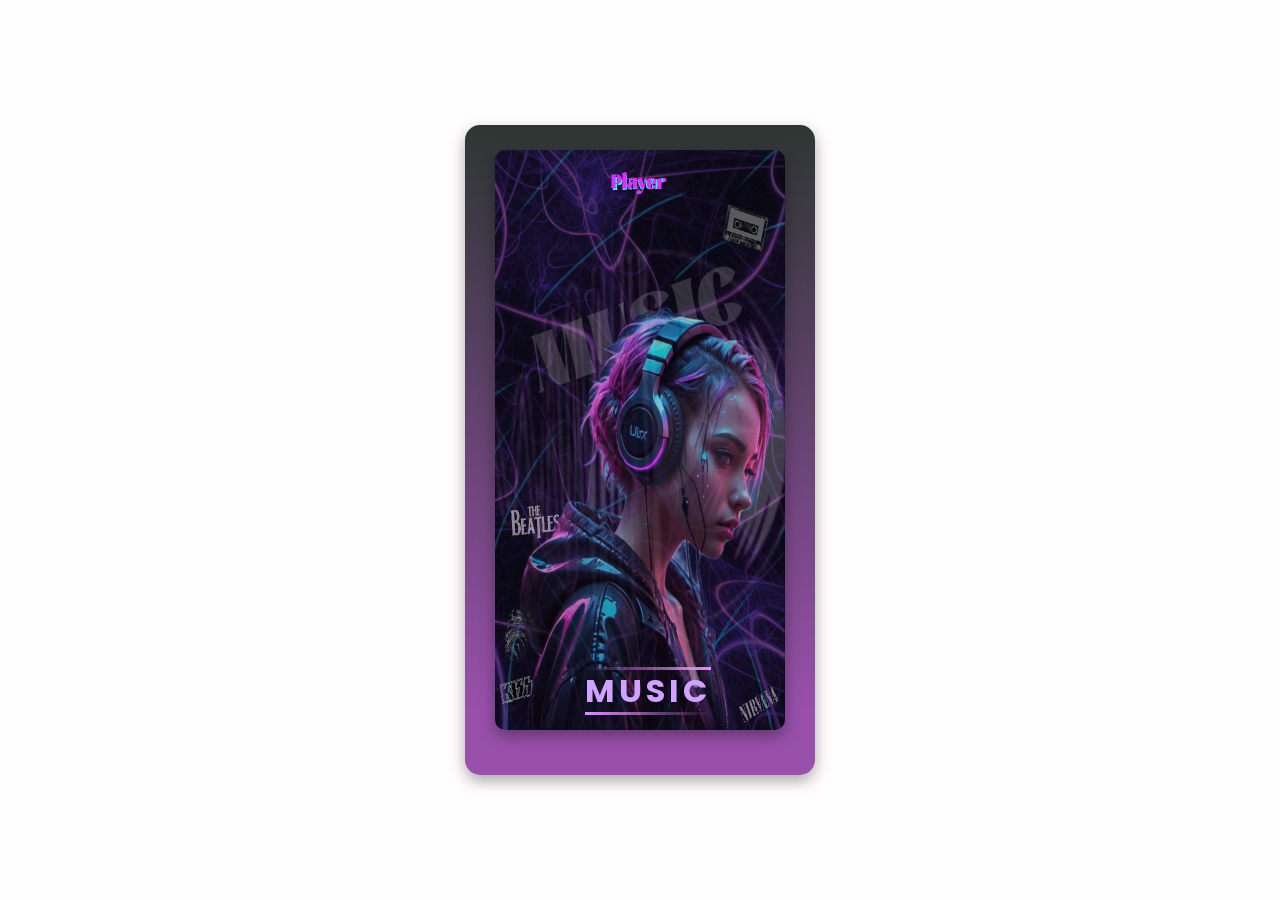
<file: Inicio.html>
<!DOCTYPE html>
<html lang="en">
<head>
    <meta charset="UTF-8">
    <meta name="viewport" content="width=device-width, initial-scale=1.0">
    <title>Music Player</title>
    <link rel="stylesheet" href="css/style.css">
</head>
<body>
    <div class="container b_inicio">
        <img src="imges/portada.png" class="portada">
        <a href="index.html">
            <span></span>
            <span></span>
            <span></span>
            <span></span>
            Music
        </a>
    </div>
</body>
</html>
</file>
<file: css/style.css>
@import url('https://fonts.googleapis.com/css2?family=Poppins:wght@200;300;400;500;600;700&display=swap');
*{
  margin: 0;
  padding: 0;
  box-sizing: border-box;
  font-family: "Poppins", sans-serif;
}
*::before, *::after{
  padding: 0;
  margin: 0;
}

body{
  display: flex;
  align-items: center;
  justify-content: center;
  min-height: 100vh;
  background: rgb(255, 253, 253);
}

.container .portada{
  width: 100%;
  height: 580px;
  position: relative;
  border-radius: 10px;
  background: linear-gradient(#2e3633 0%, #9850aa 90%);
  box-shadow: 0px 6px 15px rgba(0, 0, 0, 0.342);
}

.b_inicio a{
  bottom: 70px;
  left: 90px;
  position: relative;
  display: inline-block;
  text-transform: uppercase;
  letter-spacing: 4px;
  color: #d1a2ff;
  font-size: 2rem;
  font-weight: bold;
  transition: .2s;
  overflow: hidden;
  margin-right: 70px;
  text-decoration: none;
}

.b_inicio a:hover{
  background-color: #a74fc4;
  color: #050801;
  box-shadow: 0 0 5px #a74fc4,
              0 0 25px #a74fc4,
              0 0 50px #a74fc4,
              0 0 200px #a74fc4;
          -webkit-box-reflect: below 2px linear-gradient(transparent, #0005);
}
a:first-child{
  filter: hue-rotate(225deg);
}

a span{
  position: absolute;
  display: block;
}

a span:nth-child(1){
  top: 0;
  left: 0;
  width: 100%;
  height: 3px;
  background: linear-gradient(90deg, transparent, #e390ff);
  animation: animate1 1s infinite;
}

@keyframes animate1 {
  0%{
    left: -100%;
  }
  100%{
    left: 100%;
  }
}

a span:nth-child(2){
  top: -100%;
  right: 0;
  width: 3px;
  height: 100%;
  background: linear-gradient(180deg, transparent, #e390ff);
  animation: animate2 1s infinite;
  animation-delay: .25s;
}

@keyframes animate2 {
  0%{
    top: -100%;
  }
  100%{
    top: 100%;
  }
}

a span:nth-child(3){
  bottom: 0;
  right: 0;
  width: 100%;
  height: 3px;
  background: linear-gradient(270deg, transparent, #e390ff);
  animation: animate3 1s infinite;
  animation-delay: .5s;
}

@keyframes animate3 {
  0%{
    right: -100%;
  }
  100%{
    right: 100%;
  }
}

a span:nth-child(4){
  bottom: -100%;
  left: 0;
  width: 2px;
  height: 100%;
  background: linear-gradient(360deg, transparent, #e390ff);
  animation: animate4 1s infinite;
  animation-delay: .75s;
}

@keyframes animate4 {
  0%{
    bottom: -100%;
  }
  100%{
    bottom: 100%;
  }
}

.container .portada img{
 justify-content: center;
 width: 100%;
 height: 850px;

}
.container{
  width: 350px;
  height: 650px;
  padding: 25px 30px;
  overflow: hidden;
  position: relative;
  border-radius: 15px;
  background: linear-gradient(#2e3633 0%, #9850aa 90%);
  box-shadow: 0px 6px 15px rgba(0, 0, 0, 0.342);
   background-blend-mode: screen;
}
.container i{
  cursor: pointer;
}
.top-bar, .progress-area .song-timer, 
.controls, .music-list .header, .music-list ul li{
  display: flex;
  align-items: center;
  justify-content: space-between;
}
.top-bar i{
  font-size: 30px;
  color: #ffffff;
}
.top-bar i:first-child{
  margin-left: -7px;
  font-size: 22px;
}
.top-bar span{
  font-size: 18px;
  margin-left: -3px;
  color: #ffffff;
}

.img-area{
  width: 100%;
  height: 280px;
  overflow: hidden;
  margin-top: 25px;
  border-radius: 300%;
  border-radius: 50%;
	box-shadow: 0 0 0 5px #ffffff,
	0 0 2px #fff,
	13px 13px 20px #31313163,
	-10px -10px 20px #e6f6ff;

}
.img-area img{
  width: 100%;
  height: 100%;
  object-fit: cover;
  
}
.song-details{
  text-align: center;
  margin: 30px 0;
}
.song-details p{
  color: #ffffff;
}
.song-details .name{
  font-size: 21px;
}
.song-details .artist{
  font-size: 15px;
  opacity: 0.9;
  line-height: 35px;
}
.progress-area{
  height: 6px;
  width: 100%;
  border-radius: 50px;
  background: #f0f0f081;
  cursor: pointer;
}
.progress-area .progress-bar{
  
  height: inherit;
  width: 0%;
  position: relative;
  border-radius: inherit;
  background: #ffffff;
}
.progress-bar::before{
  content: "";
  position: absolute;
  height: 12px;
  width: 12px;
  border-radius: 50%;
  top: 50%;
  right: -5px;
  z-index: 2;
  opacity: 0;
  pointer-events: none;
  transform: translateY(-50%);
  background: inherit;
  transition: opacity 0.2s ease;
}
.progress-area:hover .progress-bar::before{
  opacity: 1;
  pointer-events: auto;
}
.progress-area .song-timer{
  margin-top: 2px;
}
.song-timer span{
  font-size: 13px;
  color: #ffffff;
}
.controls{
  margin: 70px 0 5px 0;
}
.controls i{
  font-size: 28px;
  user-select: none;
  background:#ffffff;
  background-clip: text;
  -webkit-background-clip: text;
  -webkit-text-fill-color: transparent;
}
.controls i:nth-child(2),
.controls i:nth-child(4){
  font-size: 43px;
}
.controls #prev{
  margin-right: -13px;
}

.controls #next{
  margin-left: -13px;
}

.controls i.prev{
  font-size: 38px;
  }
  .controls i.next{
    font-size: 38px;
    }

.controls .play-pause{
  height: 54px;
  width: 54px;
  display: flex;
  cursor: pointer;
  align-items: center;
  justify-content: center;
  border-radius: 50%;
  box-shadow: 
	0 0 2px rgb(0, 0, 0),
	8px 8px 15px #fffeff,
	-3px -3px 15px #f0ecec	
	;
 
}
.play-pause::before{
  position: absolute;
  content: "";
  height: 43px;
  width: 43px;
  border-radius: inherit;
  background: transparent;
  border: 3px solid #ffffff;
}
.play-pause i{
  height: 43px;
  width: 43px;
  line-height: 43px;
  text-align: center;
  background: inherit;
  background-clip: text;
  -webkit-background-clip: text;
  -webkit-text-fill-color: rgb(0, 0, 0);
  position: absolute;
  
}
.prev , .next {
  box-shadow: 
	0 0 2px rgb(0, 0, 0),
	8px 8px 15px #ffffff,
	-3px -3px 15px #f0ecec;
  border-radius: 50%;
}
.music-list{
  position: absolute;
  width: 100%;
  bottom: -55%;
  opacity: 0;
  pointer-events: none;
  left: 0;
  box-shadow: 0px -5px 10px rgba(0,0,0,0.1);
  z-index: 5;
  padding: 15px 30px;
  border-radius: 15px;
  background:
  linear-gradient(rgba(255, 255, 255, 0.973), transparent),
  linear-gradient(to top left, rgb(255, 251, 251), transparent),
  linear-gradient(to top right, rgb(114, 120, 122), transparent);
  background-blend-mode: screen;
  transition: all 0.15s ease-in-out;
}
.music-list.show{
  bottom: 0;
  opacity: 1;
  pointer-events: auto;
}
.music-list ul{
  margin-top: 10px 0;
  max-height: 260px;
  overflow: auto;
}
.music-list ul li{
  list-style: none;
  display: flex;
  cursor: pointer;
  padding-bottom: 10px;
  margin-bottom: 5px;
  color: #000000;
  border-bottom:  1px solid #e5e5e5;
}
.music-list ul li:last-child{
  border-bottom: 0px;
}
.music-list ul li .row span{
  font-size: 17px;
}
.music-list ul li .row p{
  opacity: 0.6;
}
ul li .audio-duration{
  font-size: 16px;
}

.header .row{
  display: flex;
  align-items: center;
  font-size: 19px;
  color: #515c6f;
}

.header .row i{
  cursor: default;
}
.header .row span{
  margin-left: 5px;
}
.header #close{
  font-size: 22px;
  color: #515c6f;
}
.music-list ul::-webkit-scrollbar{
  width: 0;
}
.music-list ul li:hover{
  color: #0e9fff;
}
ul li.playing{
  pointer-events: none;
  color: #0e9fff;
}
</file>
